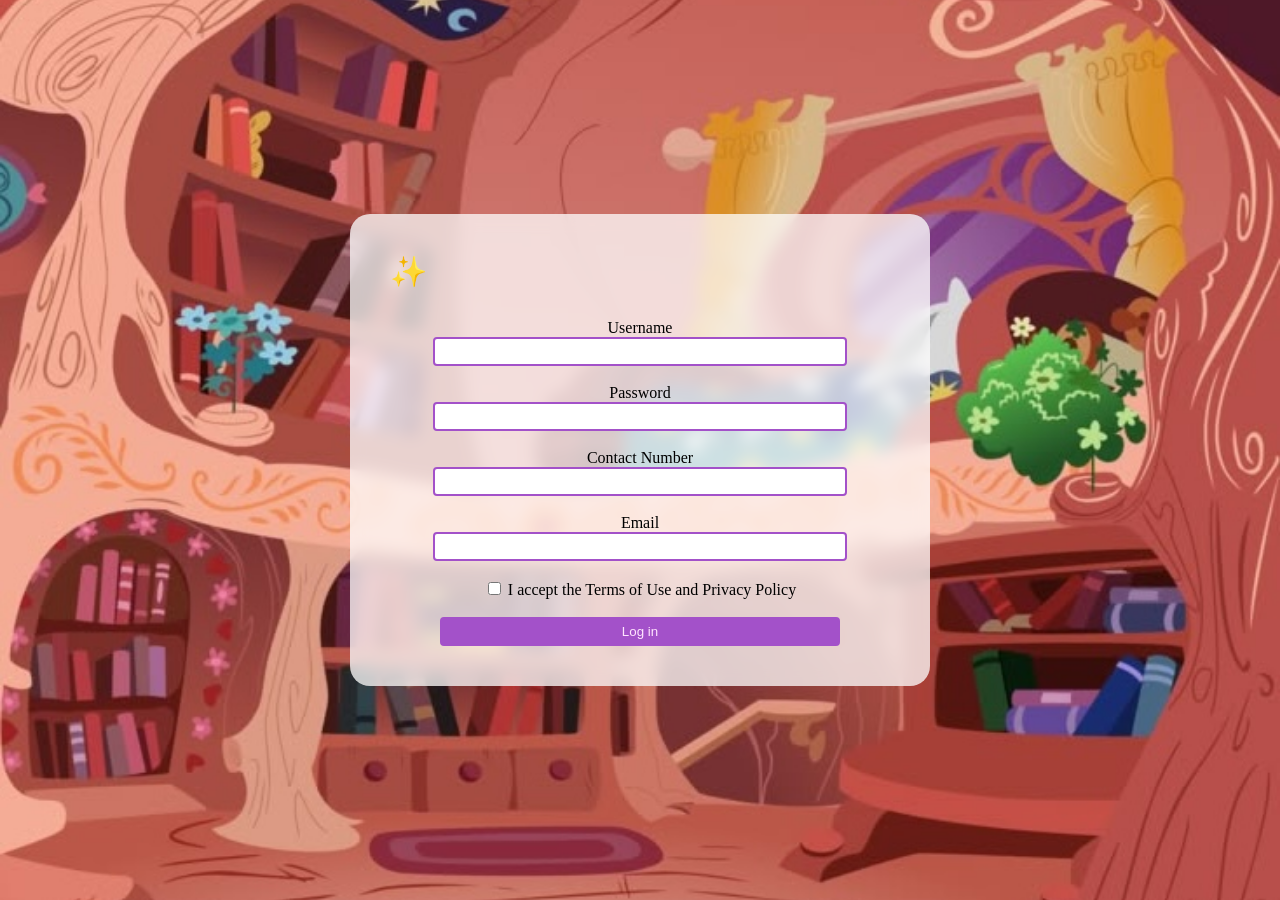
<file: index.html>
<!DOCTYPE html>
<html lang="en">
<head>
    <meta charset="UTF-8">
    <title>Log In Page || School of Friendship </title>
<style>
body {
    margin: 0;
    font-family: Georgia, serif;
    display: flex;
    overflow: hidden;
}

.sidebar {
    width: 230px;
    height: 100vh;
    background: #560883;
    display: flex;
    flex-direction: column;
    padding-top: 20px;
    position: fixed;
}

.logo {
    color: white;
    text-align: left;
    font-size: 30px;
    margin-bottom: 30px;
}

.nav-item {
    color: #ffe5fe;
    text-decoration: none;
    padding: 15px 25px;
    display: block;
    transition: 0.3s;
}

.nav-item:hover {
    background: #431558;
    color: white;
    
}

.button1 {
    background: #a351c9;
    color: white;
}


.nav-item.active {
    background:  #a351c9;
    border-left: 4px solid #98228a;
    font-weight: bold;
}

.content{
    position:relative;
    z-index:1;

    width:100%;
    min-height:100vh;

    display:flex;
    justify-content:center;
    align-items:center;
}

.active {
  background-color: #717171;
}

.fade {
  animation-name: fade;
  animation-duration: 1.5s;
}

@keyframes fade {
  from {opacity: .4} 
  to {opacity: 1}
}

.slide{
    width:100vw;
    height:100vh;
    object-fit:cover;
}
.dot {
  height: 15px;
  width: 15px;
  margin: 0 2px;
  background-color: #bbb;
  border-radius: 50%;
  display: none;
  transition: background-color 0.6s ease;
}

.active {
  background-color: #717171;
}

.form-container {
  display: flex;
  justify-content: center; /* Horizontal centering */
  align-items: center;     /* Vertical centering */
  min-height: 100vh;       /* Full viewport height */
}

form{
    width:500px;

    background:rgba(255,255,255,0.75);
    padding:40px;
    border-radius:20px;
    backdrop-filter:blur(8px);
    text-align: center;
}

.slideshow-container{
    position:fixed;
    top:0;
    left:0;
    width:100%;
    height:100%;
    overflow:hidden;
    z-index:0;
}

.mySlides{
    width:100%;
    height:100%;
}

</style>
</head>
<body>
<br>

<div class="row"><br>

      <div class="slideshow-container">

    <div class="mySlides fade">
        <img src="img1.jpg" class="slide">
    </div>

    <div class="mySlides fade">
        <img src="img2.jpg" class="slide">
    </div>

    <div class="mySlides fade">
        <img src="img3.jpg" class="slide">
    </div>

</div>
<span class="dot"></span> 
<span class="dot"></span> 
<span class="dot"></span> 

            <script>
                let slideIndex = 0;
                showSlides();

                function showSlides() {
                let i;
                let slides = document.getElementsByClassName("mySlides");
                let dots = document.getElementsByClassName("dot");
                for (i = 0; i < slides.length; i++) {
                    slides[i].style.display = "none";  
                }
                slideIndex++;
                if (slideIndex > slides.length) {slideIndex = 1}    
                for (i = 0; i < dots.length; i++) {
                    dots[i].className = dots[i].className.replace(" active", "");
                }
                slides[slideIndex-1].style.display = "block";  
                dots[slideIndex-1].className += " active";
                setTimeout(showSlides, 5000);
                }
</script>
            
</div>
<main class="content">
    <form action="dashboard.html" onsubmit="saveData(); return false;">
    <div class="logo">✨</div>
    <div class="registration-card">
    <div class="left-panel">
        <div class="profile-placeholder">
        </div>
    </div>
    <div class="right-panel">
                <label>Username</label>
                <br>
                <input type="text"  class="form-control" style="border: 2px solid #a351c9; padding: 5px; border-radius: 4px; width: 400px;" id="inputFieldname" required>
            </div>
            <br>
            <div class="mt-3">
                <label>Password</label>
                <br>
                <input type="password" class="form-control" style="border: 2px solid #a351c9; padding: 5px; border-radius: 4px; width: 400px;" id="inputFieldpass" required>
            <br>
            <br>
                <label>Contact Number</label>
            <br>
                <input type="number" class="form-control" style="border: 2px solid #a351c9; padding: 5px; border-radius: 4px; width: 400px;" id="inputFieldconnumber" required>
            <br>
            <br>

                <label>Email</label>
            <br>
                <input type="email" class="form-control" style="border: 2px solid #a351c9; padding: 5px; border-radius: 4px; width: 400px;" id="inputFieldemail" required>
                <br>
                <br>
            
    </div>
                <div class="form-check mt-4">
                <input class="form-check-input" type="checkbox" required>
                <label class="form-check-label">
                    I accept the Terms of Use and Privacy Policy
                </label>
                <br>
                <br>
            <button type="button" onclick="saveData()" class="submit-btn" style="border: 2px solid #a351c9; padding: 5px; border-radius: 4px; width: 400px; background-color: #a351c9;"><a href="dashboard.html" style="color: #ffe5fe; text-decoration: none ;">Log in</a></button>
                </div>
    </form>

<script>
    function saveData() {
    const name = document.getElementById('inputFieldname').value;
    const pass = document.getElementById('inputFieldpass').value;
    const phone = document.getElementById('inputFieldconnumber').value;
    const email = document.getElementById('inputFieldemail').value;

    localStorage.setItem('sharedText1', name);
    localStorage.setItem('sharedText2', pass);
    localStorage.setItem('sharedText3', phone);
    localStorage.setItem('sharedText4', email);

    window.location.href = 'dashboard.html'; 
}
</script>

        </div>
        </div>

    </div>


</div>
</div>
</div>
</div>
</main>

</section>
<br><br><br>

</body>
</html>
</file>
